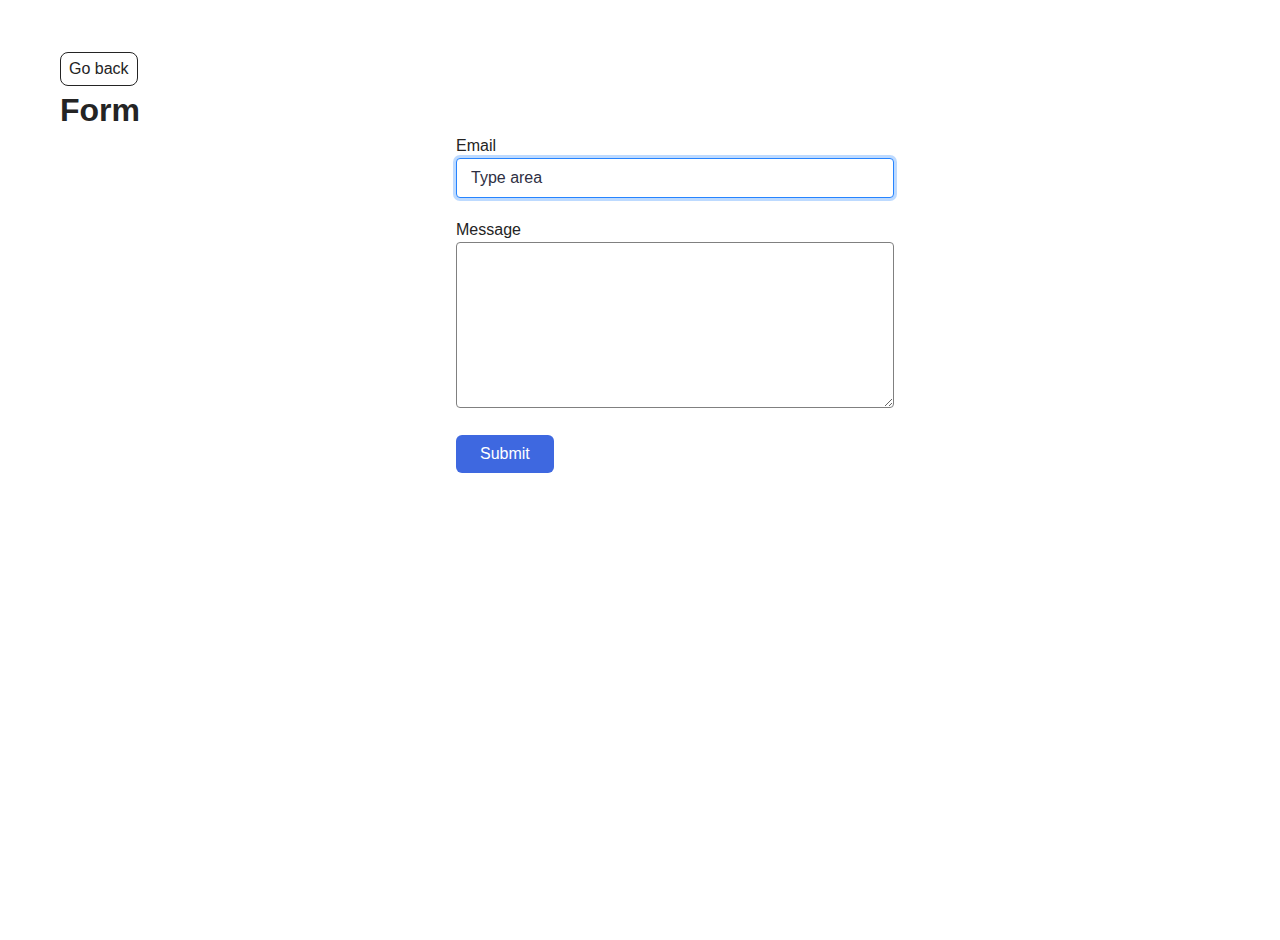
<file: src/2-form.html>
<!DOCTYPE html>
<html lang="en">
  <head>
    <meta charset="UTF-8" />
    <meta name="viewport" content="width=device-width, initial-scale=1.0" />
    <link rel="stylesheet" href="./css/styles.css" />
    <title>Form</title>
  </head>
  <body>
    <section>
      <div class="container">
        <a class="back-link" href="./index.html">Go back</a>

        <h1 class="title-form">Form</h1>
        <form class="feedback-form" autocomplete="off">
          <label>
            Email
            <input
              type="email"
              name="email"
              placeholder="Type area"
              autofocus
            />
          </label>
          <label>
            Message
            <textarea name="message" rows="8"></textarea>
          </label>
          <button type="submit">Submit</button>
        </form>
      </div>
    </section>
    <script type="module" src="./js/2-form.js"></script>
  </body>
</html>
</file>
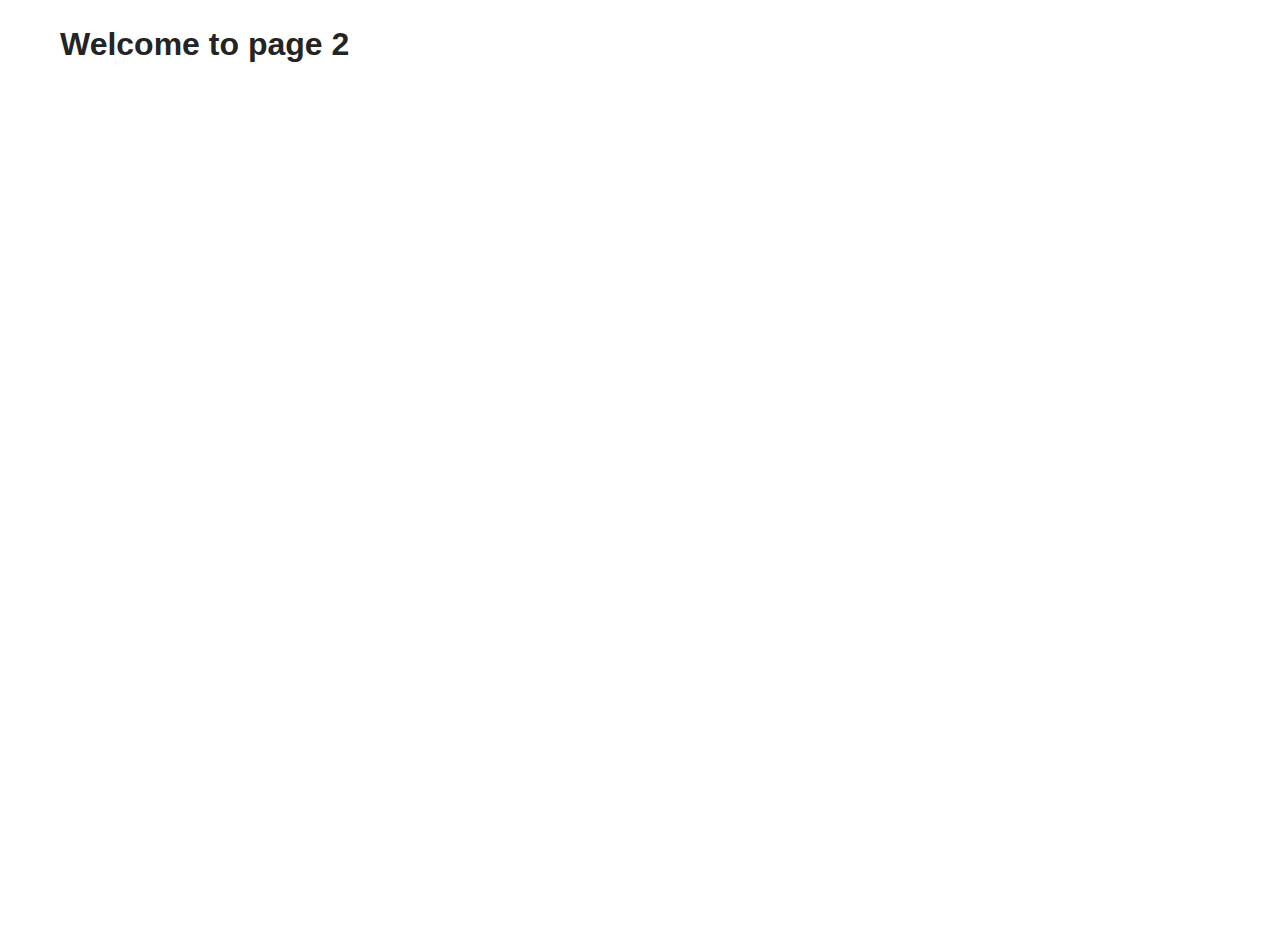
<file: src/page-2.html>
<!DOCTYPE html>
<html lang="en">
  <head>
    <meta charset="UTF-8" />
    <meta http-equiv="X-UA-Compatible" content="IE=edge" />
    <meta name="viewport" content="width=device-width, initial-scale=1.0" />
    <title>Page 2</title>
    <link rel="stylesheet" href="./css/styles.css" />
  </head>
  <body>
    <load
      src="./partials/header.html"
      icon-path="./img/sprite.svg#logo"
      highlight-act="active"
    />

    <main>
      <div class="container">
        <h1 class="main-title">
          <span class="main-title-gradient">Welcome</span> to page 2
        </h1>
        <load src="./partials/back-link.html" />
      </div>
    </main>

    <load src="./partials/footer.html" />
  </body>
</html>
</file>
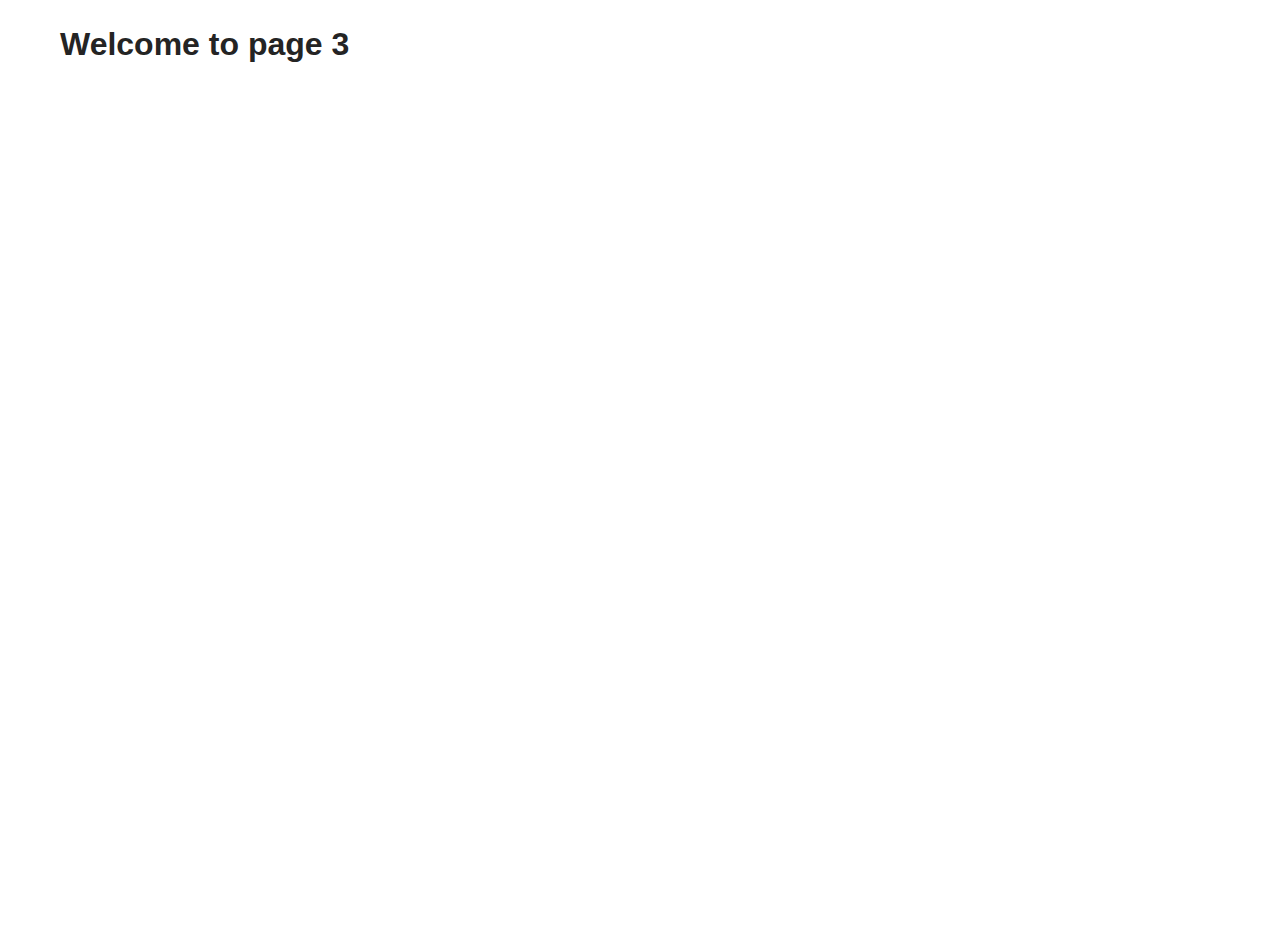
<file: src/page-3.html>
<!DOCTYPE html>
<html lang="en">
  <head>
    <meta charset="UTF-8" />
    <meta http-equiv="X-UA-Compatible" content="IE=edge" />
    <meta name="viewport" content="width=device-width, initial-scale=1.0" />
    <title>Page 3</title>
    <link rel="stylesheet" href="./css/styles.css" />
  </head>
  <body>
    <load
      src="./partials/header.html"
      icon-path="./img/sprite.svg#logo"
      highlight-curr="active"
    />

    <main>
      <div class="container">
        <h1 class="main-title">
          <span class="main-title-gradient">Welcome</span> to page 3
        </h1>
        <load src="./partials/back-link.html" />
      </div>
    </main>

    <load src="./partials/footer.html" />
  </body>
</html>
</file>
<file: src/css/styles.css>
/**
  |============================
  | include css partials with
  | default @import url()
  |============================
*/
/* Common styles */

@import url('./reset.css');
@import url('./base.css');
@import url('./container.css');
@import url('./1-gallery.css');
@import url('./2-form.css');

@import url('./animations.css');

/* Sections style */
@import url('./header.css');
@import url('./badges.css');
@import url('./back-link.css');
</file>
